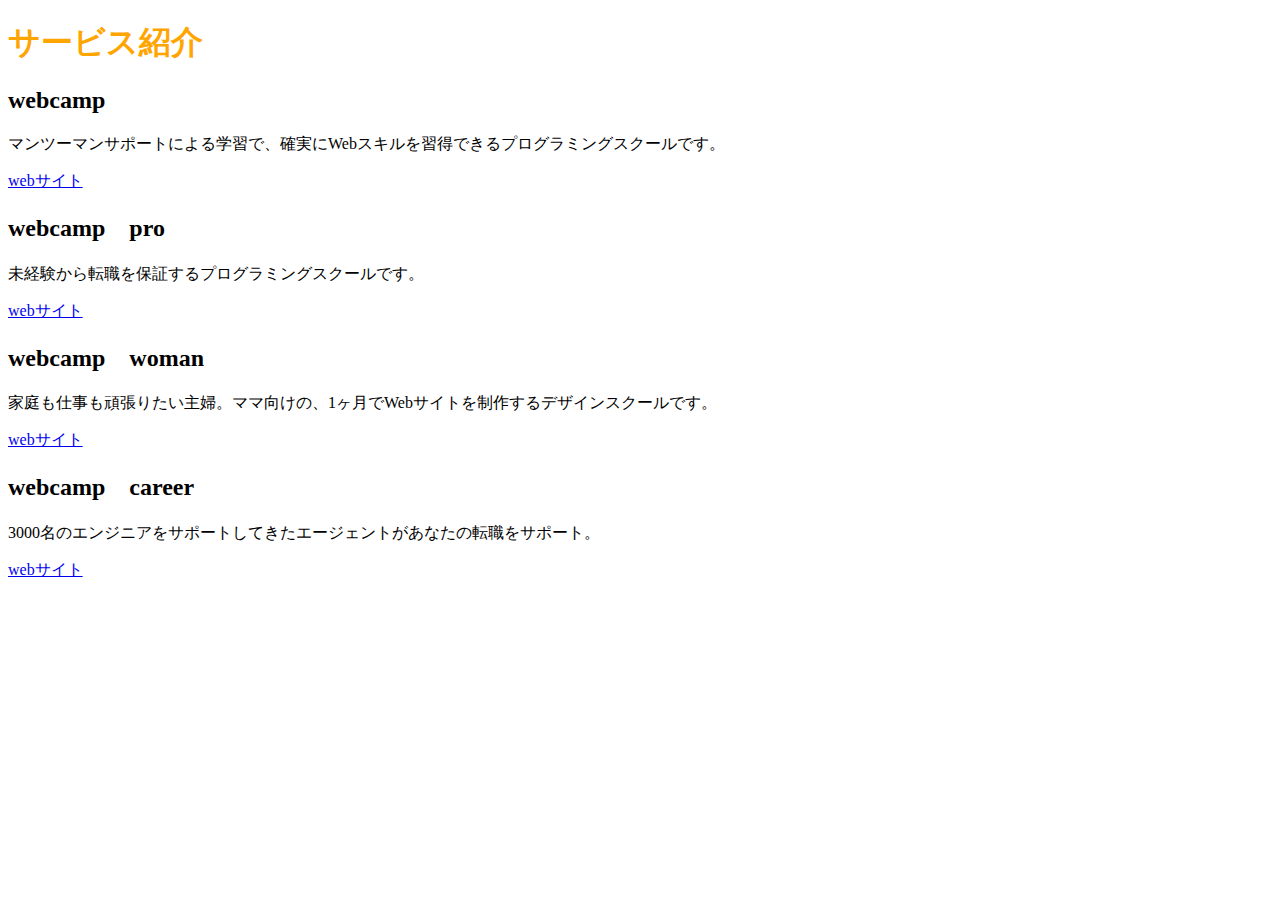
<file: index.html>
<!DOCTYPE HTML>
<html lang="ja">
  <head>
    <meta charset="UTF-8" />
    <title>2章演習</title>
    <!-- 下記1行を追加してください -->
    <link rel="stylesheet" href="style.css" />
  </head>

  <body>
    <h1>サービス紹介</h1>
    <h2>webcamp</h2>
    <p>マンツーマンサポートによる学習で、確実にWebスキルを習得できるプログラミングスクールです。</p>
    <a href="https://web-camp.io/">webサイト</a>
    <h2>webcamp　pro</h2>
    <p>未経験から転職を保証するプログラミングスクールです。</p>
    <a href="https://web-camp.io/">webサイト</a>
    <h2>webcamp　woman</h2>
    <p>家庭も仕事も頑張りたい主婦。ママ向けの、1ヶ月でWebサイトを制作するデザインスクールです。</p>
    <a href="https://web-camp.io/">webサイト</a>
    <h2>webcamp　career</h2>
    <p>3000名のエンジニアをサポートしてきたエージェントがあなたの転職をサポート。</p>
    <a href="https://web-camp.io/">webサイト</a>
  </body>
</html>
</file>
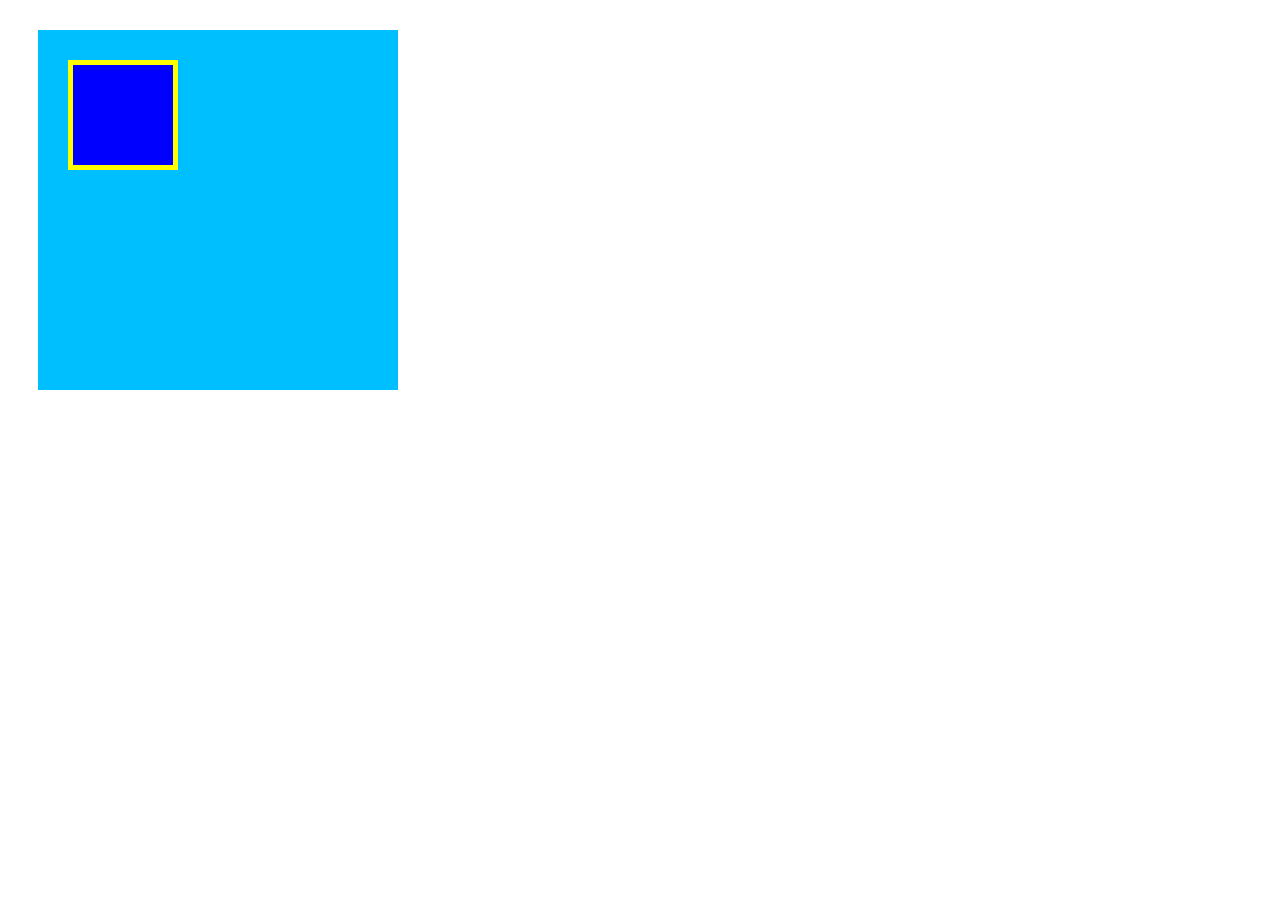
<file: box.html>
<!DOCTYPE html>
<html lang="ja">
  <head>
    <meta charset="UTF-8" />
    <!-- CSSファイルの読み込み -->
    <link rel="stylesheet" href="box.css" />
    <title>BOX</title>
  </head>

  <body>
    <!-- box1用のdiv -->
    <div class="box1">
       <div class="box2"></div>
    </div>
  </body>
</html>
</file>
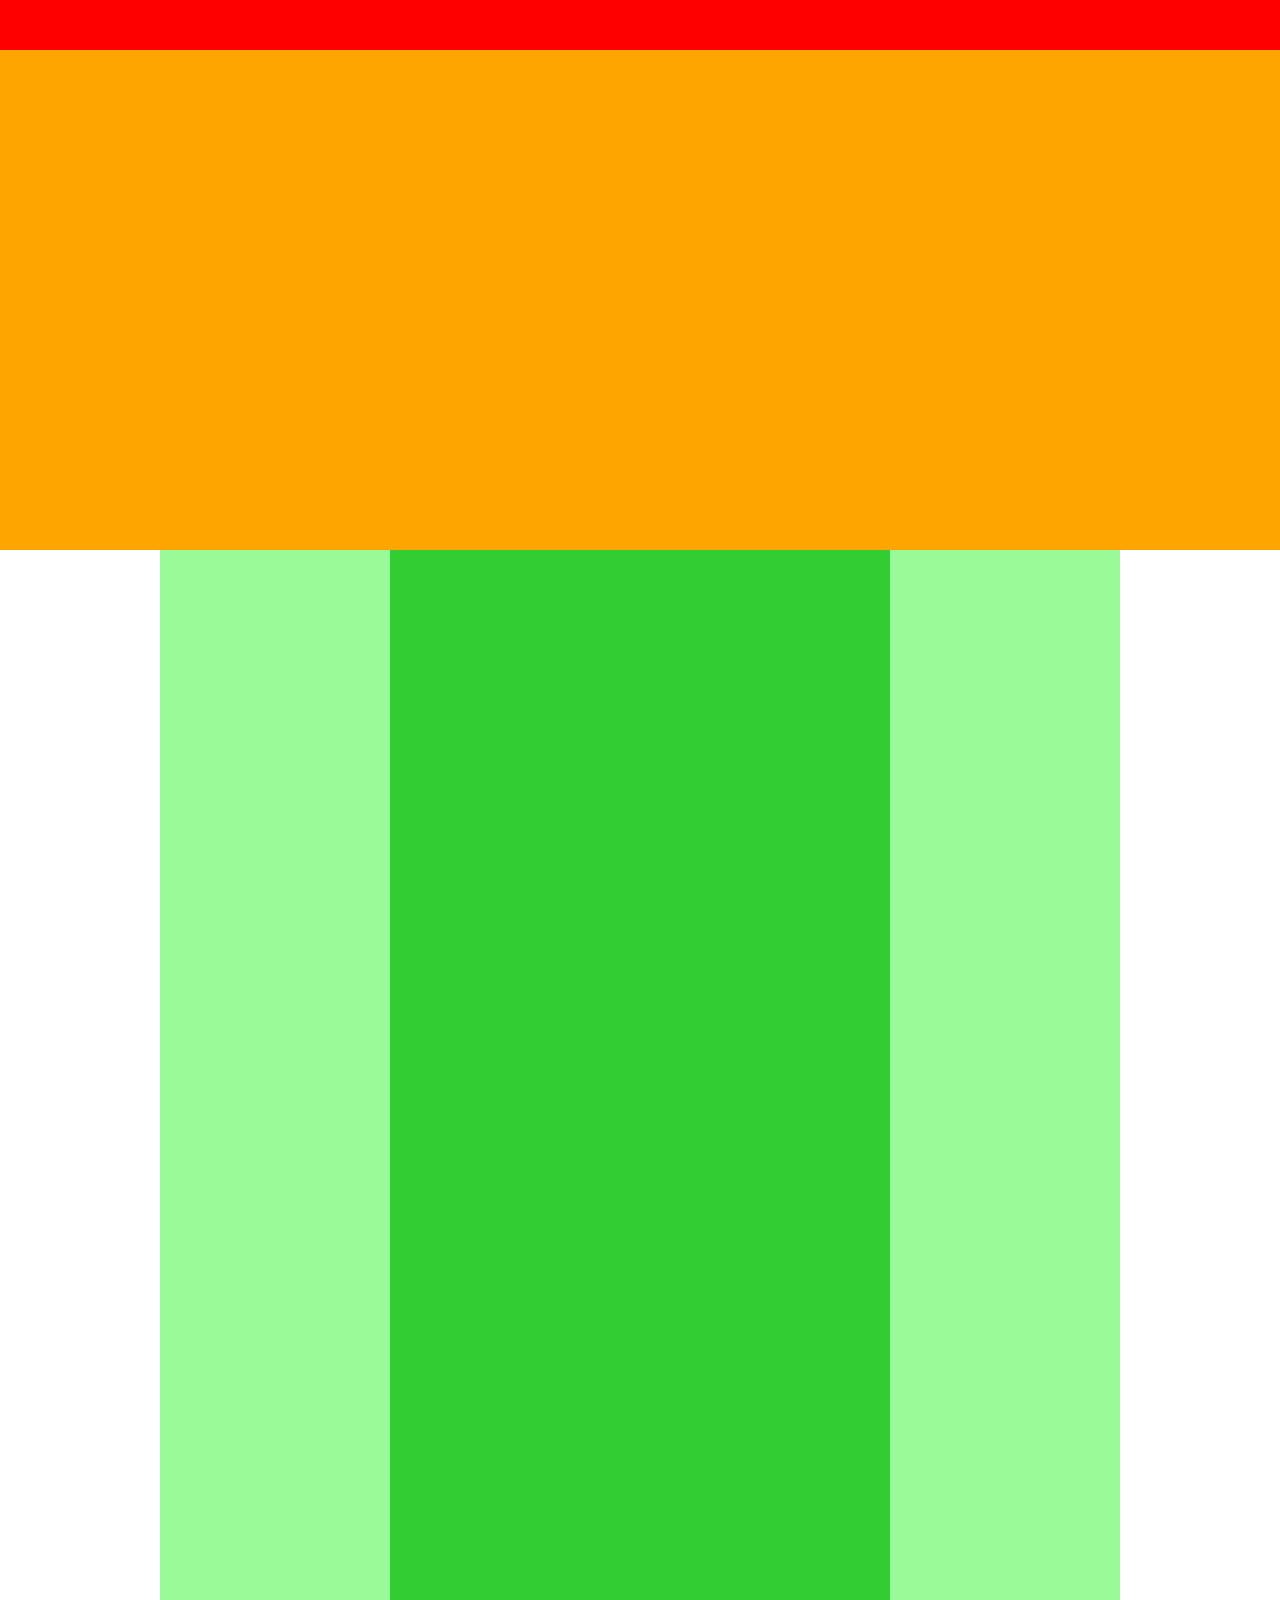
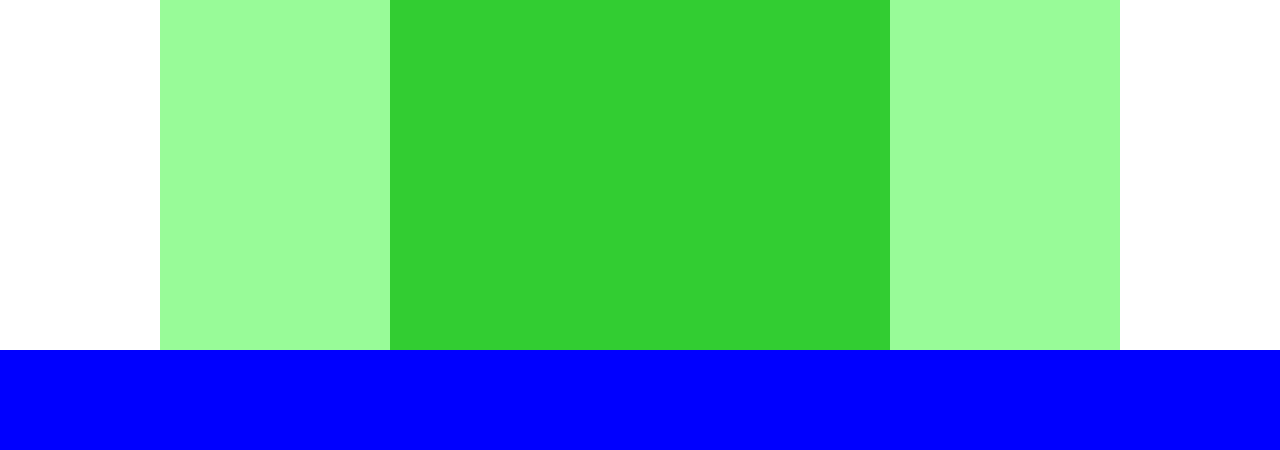
<file: index_1-4.html>
<!DOCTYPE html>
<html lang="ja">
  <head>
    <meta charset="UTF-8" />
    <!-- CSSファイルの読み込み -->
    <link rel="stylesheet" href="style_1-4.css" />
    <title>Exercise1-4</title>
  </head>

  <body>
     <!-- header用のdiv -->
    <div class="header"></div>
    <!-- main-visual用のdiv -->
    <div class="main-visual"></div>
    
     <!-- main用のdiv -->
    <div class="main">
      <div class="sidebar-left"></div>
      <div class="blog"></div>
      <div class="sidebar-light"></div>
    </div>
    
    <!-- footer用のdiv -->
    <div class="footer"></div>
  </body>
</html>
</file>
<file: style.css>
h1 {
  color:orange;
}
</file>
<file: box.css>
.box1 {
  width: 300px;
  height: 300px;
  background-color: deepskyblue;
  margin: 30px;
  padding: 30px;
}

.box2 {
  width: 100px;
  height: 100px;
  background-color: blue;
  border: 5px solid yellow;
}
</file>
<file: style_1-4.css>
/* ブラウザがそれぞれ持っているCSSをリセットするための記述 */
* {
  margin: 0;
  padding: 0;
  box-sizing: border-box;
}

.header {
  width: 100%; /* 横幅いっぱい */
  height: 50px; /* 高さ120px */
  background-color: red; /* 背景色red */
}

.main-visual {
  width: 100%; /* 横幅いっぱい */
  height: 500px; /* 高さ300px */
  background-color: orange; /* 背景色orange */
}

.main {
  width: 960px; /* 横幅いっぱい */
  display: flex; /* Flexboxの利用 */
  justify-content: center; /* 子要素の横並び・中央寄せ */
  margin: 0 auto; /* 中央寄せ（左右に余白がないとできない） */
}

.blog {
  width: 500px; /* 横幅600px */
  height: 1400px; /* 高さ600px */
  background-color: limegreen; /* 背景色limegreen */
}

.sidebar-left {
  width: 230px; /* 横幅240px */
  height: 1400px; /* 高さ600px */
  background-color: palegreen; /* 背景色palegreen */
}

.sidebar-light {
  width: 230px; /* 横幅240px */
  height: 1400px; /* 高さ600px */
  background-color: palegreen; /* 背景色palegreen */
}

.footer {
  width: 100%; /* 横幅いっぱい */
  height: 100px; /* 高さ120px */
  background-color: blue; /* 背景色blue */
}
</file>
